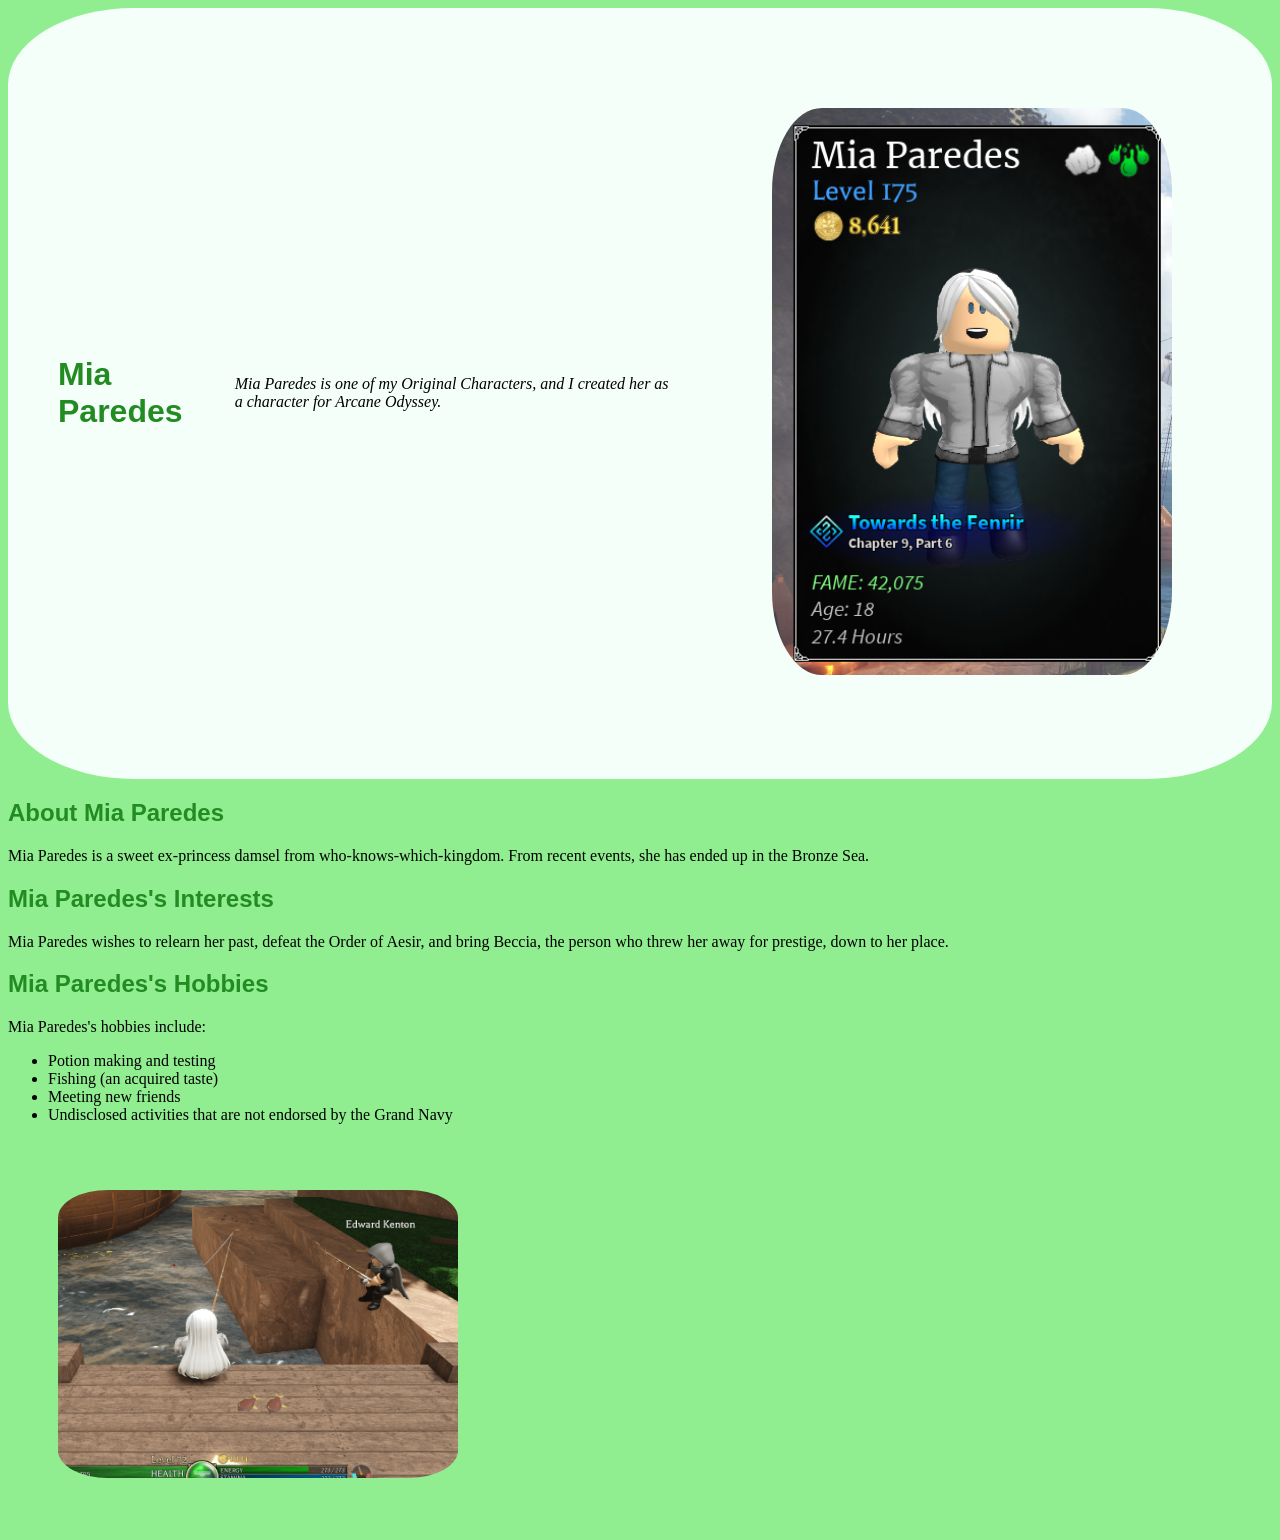
<file: index.html>
<!DOCTYPE html>
<html lang="en">

<head>
    <meta charset="UTF-8">
    <title>About Mia Paredes</title>
    <link rel="stylesheet" href="CSS/styles.css">
</head>
<body>
    <header id="headingly">
        <h1>Mia Paredes</h1>
        <p class="subheadings">Mia Paredes is one of my Original Characters, and I created her as a character for Arcane Odyssey.</p>
        <a><img src="images/filescreen.png" alt="Mia Paredes as seen on the file select screen."></a>
    </header>
    <main>
        <section>
            <h2>About Mia Paredes</h2>
            <p>Mia Paredes is a sweet ex-princess damsel from who-knows-which-kingdom. From recent events, she has ended up in the Bronze Sea.</p>
        </section>
        <section>
            <h2>Mia Paredes's Interests</h2>
            <p>Mia Paredes wishes to relearn her past, defeat the Order of Aesir, and bring Beccia, the person who threw her away for prestige, down to her place.</p>
        </section>
        <section>
            <h2>Mia Paredes's Hobbies</h2>
            <p>Mia Paredes's hobbies include:</p>
            <ul>
                <li>Potion making and testing</li>
                <li>Fishing (an acquired taste)</li>
                <li>Meeting new friends</li>
                <li>Undisclosed activities that are not endorsed by the Grand Navy</li>
            </ul>
            <a><img src="images/fishing.png" alt="Mia fishing peacefully with Edward Kenton"></a>
        </section>
    </main>
</body>
</file>
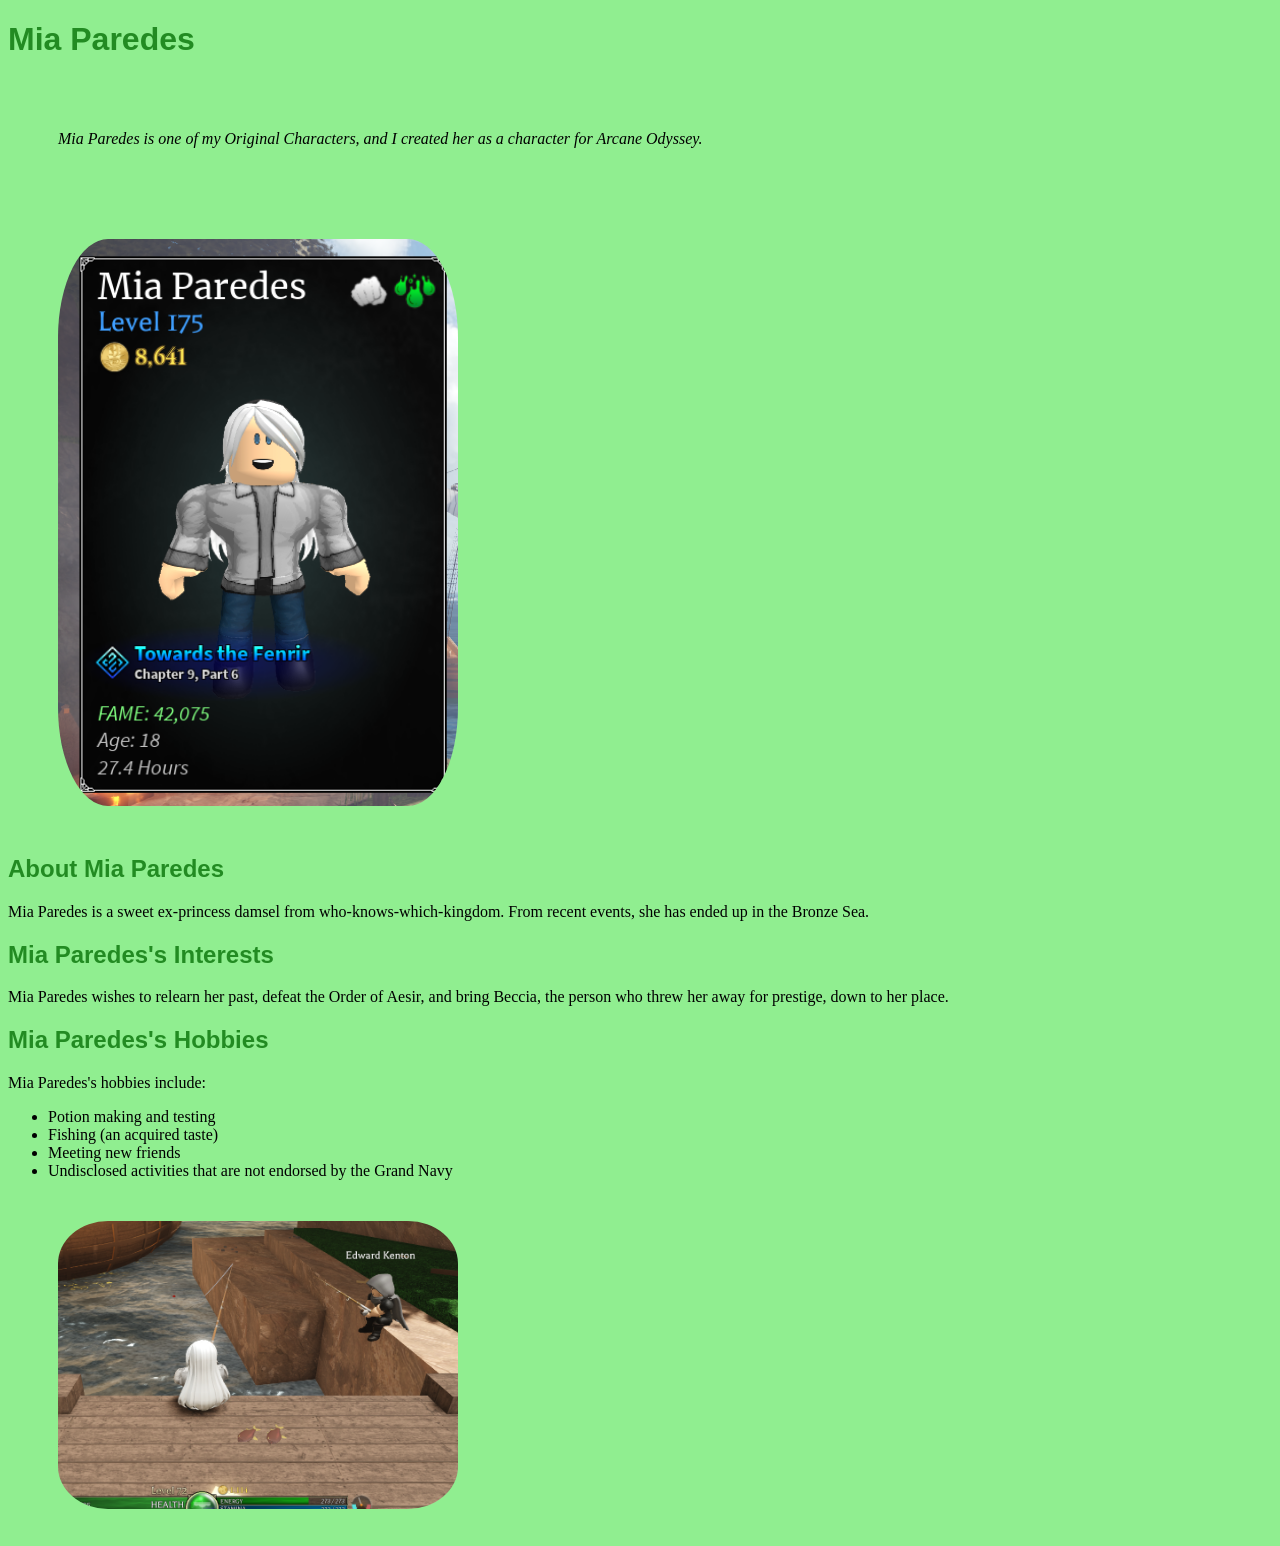
<file: HTML/index.html>
<!DOCTYPE html>
<html lang="en">

<head>
    <meta charset="UTF-8">
    <title>About Mia Paredes</title>
    <link rel="stylesheet" href="../CSS/styles.css">
</head>
<body>
    <header id="header">
        <h1>Mia Paredes</h1>
        <p class="subheadings">Mia Paredes is one of my Original Characters, and I created her as a character for Arcane Odyssey.</p>
        <a><img style="padding: 25px 50px;" src="../images/filescreen.png" alt="Mia Paredes as seen on the file select screen."></a>
    </header>
    <main>
        <section>
            <h2>About Mia Paredes</h2>
            <p>Mia Paredes is a sweet ex-princess damsel from who-knows-which-kingdom. From recent events, she has ended up in the Bronze Sea.</p>
        </section>
        <section>
            <h2>Mia Paredes's Interests</h2>
            <p>Mia Paredes wishes to relearn her past, defeat the Order of Aesir, and bring Beccia, the person who threw her away for prestige, down to her place.</p>
        </section>
        <section>
            <h2>Mia Paredes's Hobbies</h2>
            <p>Mia Paredes's hobbies include:</p>
            <ul>
                <li>Potion making and testing</li>
                <li>Fishing (an acquired taste)</li>
                <li>Meeting new friends</li>
                <li>Undisclosed activities that are not endorsed by the Grand Navy</li>
            </ul>
            <a><img style="padding: 25px 50px;" src="../images/fishing.png" alt="Mia fishing peacefully with Edward Kenton"></a>
        </section>
    </main>
</body>
</file>
<file: CSS/styles.css>
/* comments are like this */
h1 {
color:forestgreen;
    font-family: Arial, Helvetica, sans-serif;
}
h2 {
    color: forestgreen;
    font-family: Arial, Helvetica, sans-serif;
}
body {
    background-color: lightgreen;
}
img {
    padding: 50px;
    width: 400px;
    border-radius: 20%;
}
/* class selector format*/
.subheadings {
    font-style: italic;
    padding: 50px;
}
/* id selector format*/
#headingly {
    background-color: mintcream;
    border-radius: 10%;
    display:flex;
    align-items: center;
    padding: 50px;
}
</file>
